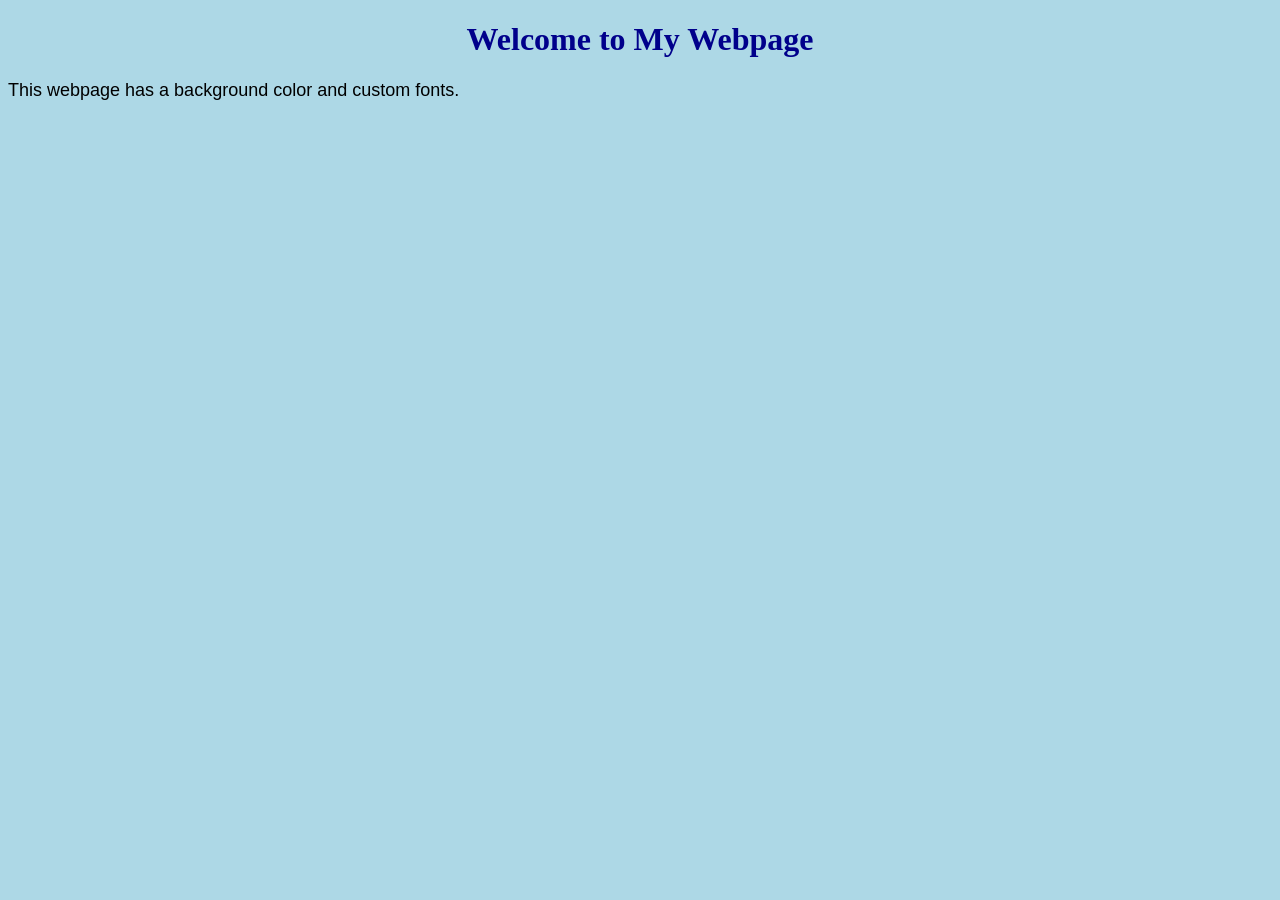
<file: index.html>
<!DOCTYPE html>
<html>
<head>
    <title>My Styled Webpage</title>

    <style>
        body {
            background-color: lightblue;
            font-family: Arial, sans-serif;
        }

        h1 {
            color: darkblue;
            font-family: Georgia, serif;
            text-align: center;
        }

        p {
            color: black;
            font-family: Verdana, sans-serif;
            font-size: 18px;
        }
    </style>
</head>

<body>

    <h1>Welcome to My Webpage</h1>

    <p>This webpage has a background color and custom fonts.</p>

</body>
</html>
</file>
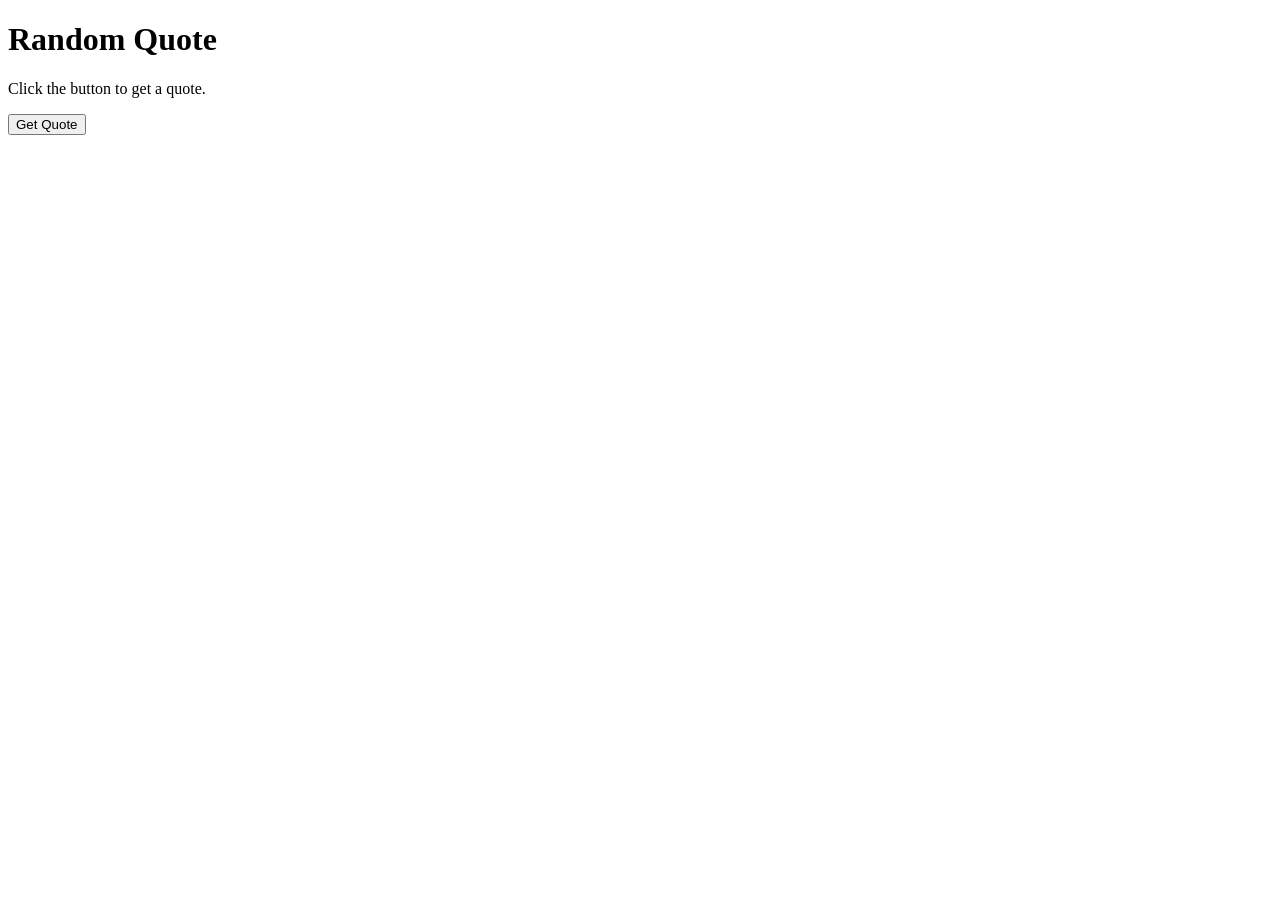
<file: api.html>
<!DOCTYPE html>
<html>
<head>
    <title>Quote Generator</title>
</head>

<body>

    <h1>Random Quote</h1>

    <p id="quote">Click the button to get a quote.</p>

    <button onclick="getQuote()">Get Quote</button>

    <script src="newscript3.js"></script>

</body>
</html>
</file>
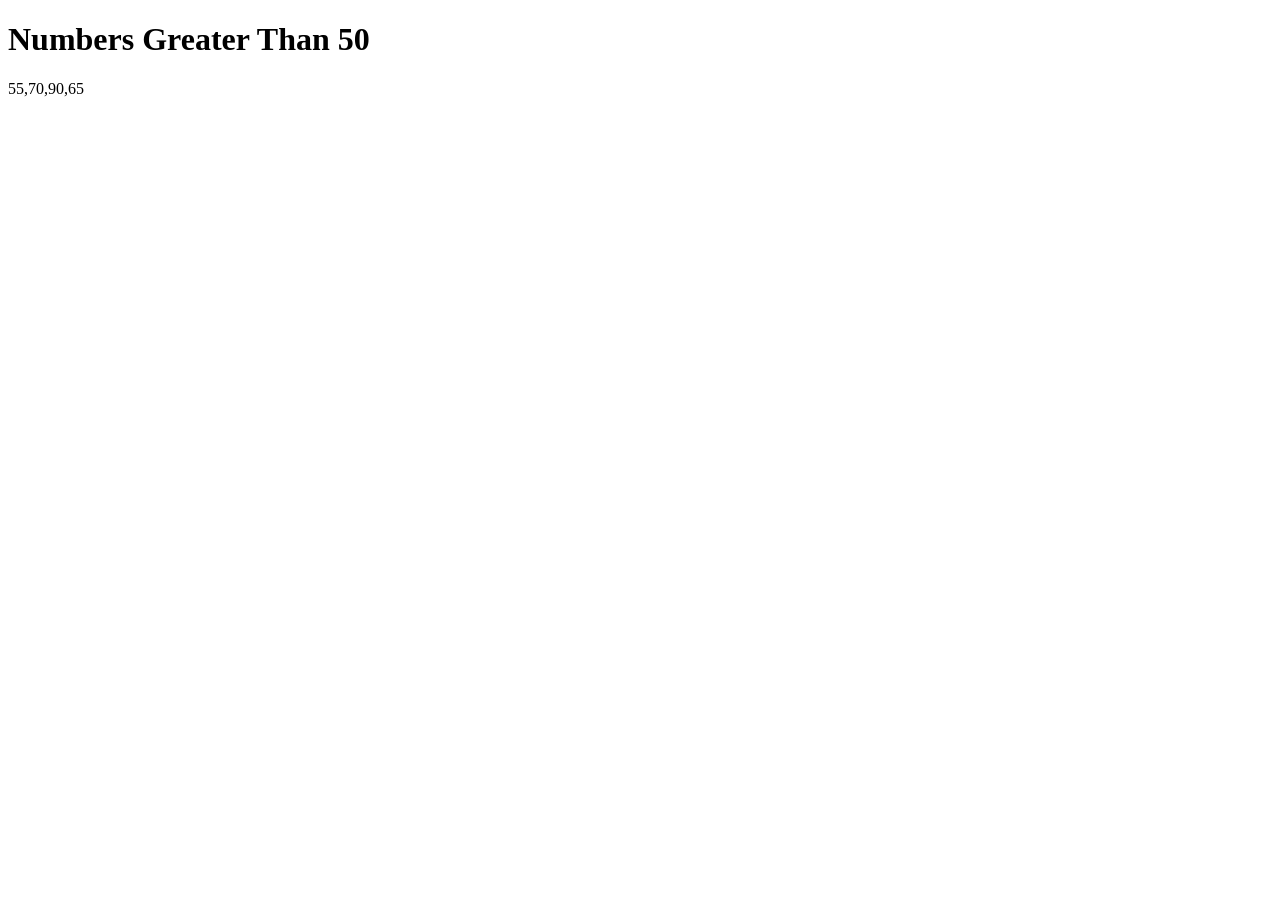
<file: array.html>
<!DOCTYPE html>
<html>
<head>
    <title>Filter Numbers</title>
</head>

<body>

    <h1>Numbers Greater Than 50</h1>

    <p id="result"></p>

    <script src="newscript4.js"></script>

</body>
</html>
</file>
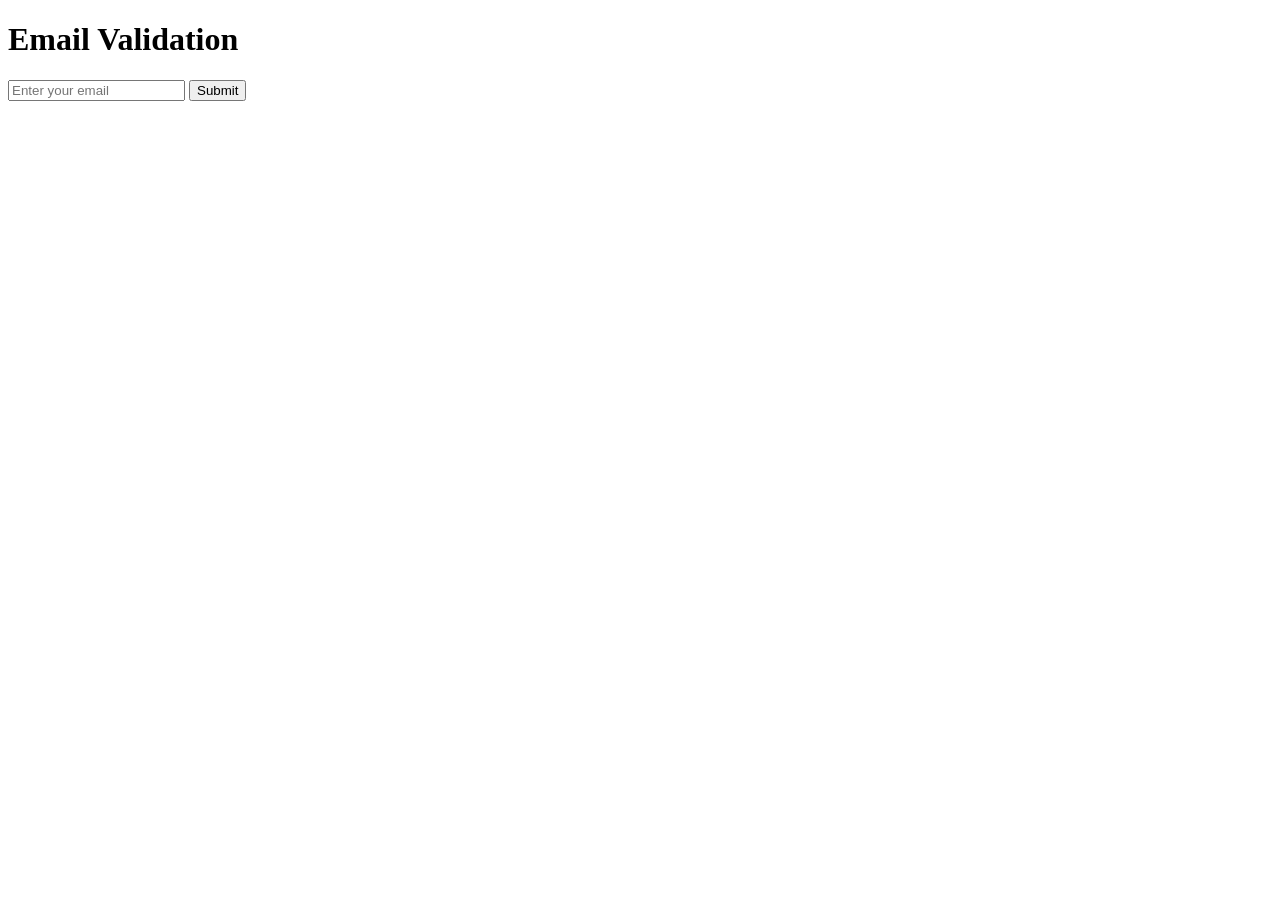
<file: email.html>
<!DOCTYPE html>
<html>
<head>
    <title>Email Validation</title>
</head>

<body>

    <h1>Email Validation</h1>

    <input type="text" id="email" placeholder="Enter your email">

    <button onclick="validateEmail()">Submit</button>

    <p id="message"></p>

    <script src="newscript2.js"></script>

</body>
</html>
</file>
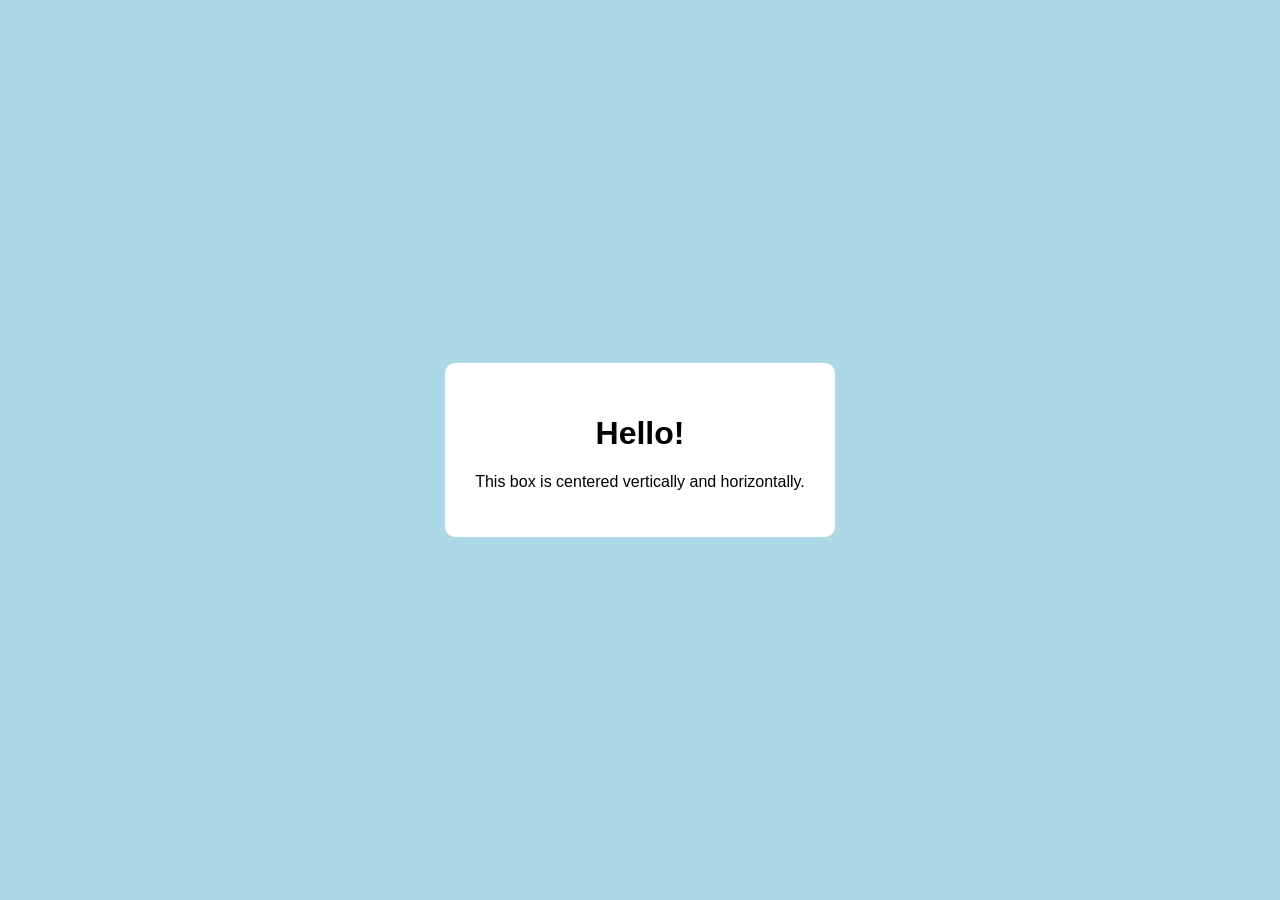
<file: flexbox.html>
<!DOCTYPE html>
<html>
<head>
    <title>Flexbox Centering</title>

    <style>
        body {
            margin: 0;
            height: 100vh;
            display: flex;
            justify-content: center;
            align-items: center;
            background-color: lightblue;
            font-family: Arial, sans-serif;
        }

        .box {
            background-color: white;
            padding: 30px;
            text-align: center;
            border-radius: 10px;
        }
    </style>
</head>

<body>

    <div class="box">
        <h1>Hello!</h1>
        <p>This box is centered vertically and horizontally.</p>
    </div>

</body>
</html>
</file>
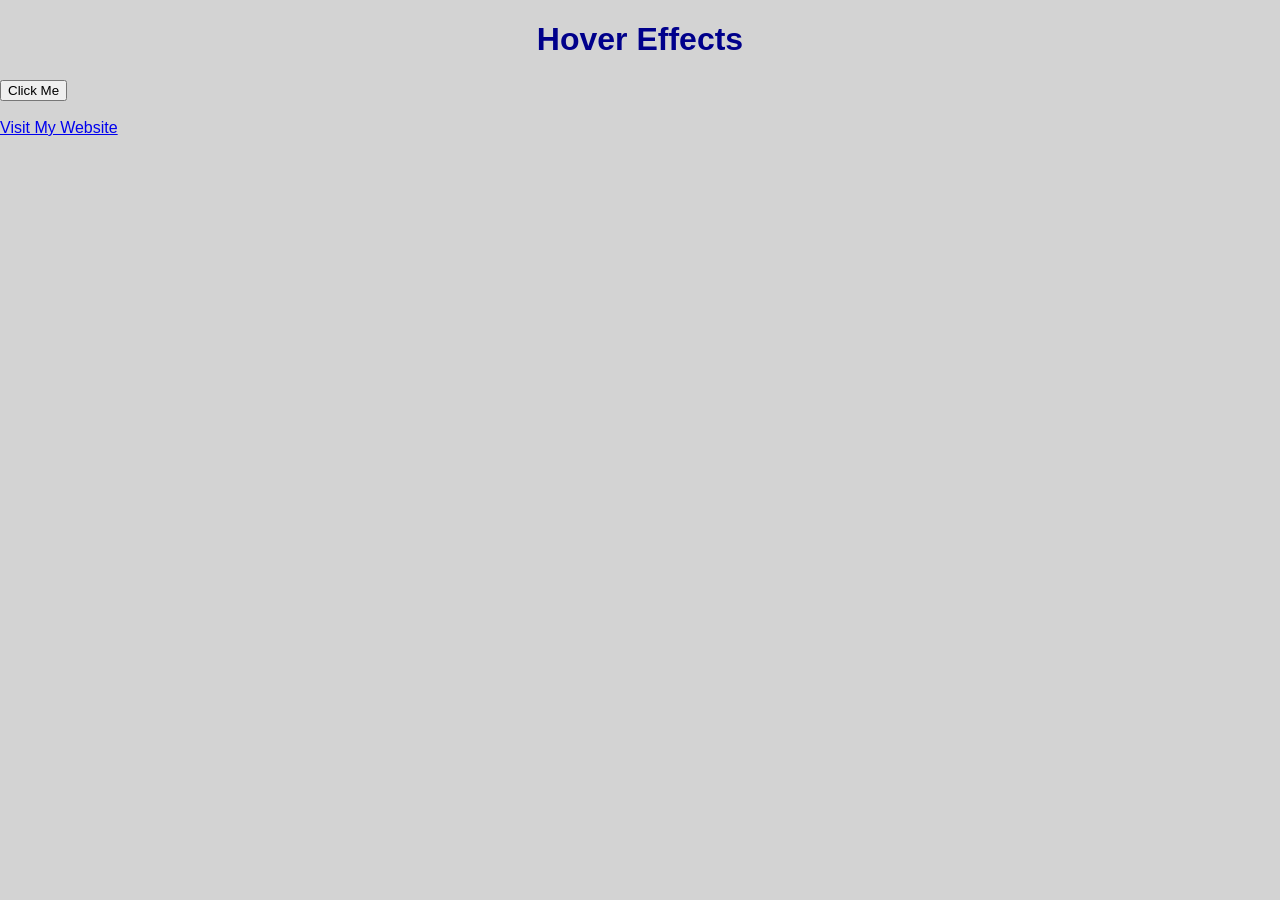
<file: hover.html>
<!DOCTYPE html>
<html>
<head>
    <title>Hover Effects</title>
    <link rel="stylesheet" href="style.css">
</head>

<body>

    <h1>Hover Effects</h1>

    <button>Click Me</button>

    <br><br>

    <a href="#">Visit My Website</a>

</body>
</html>
</file>
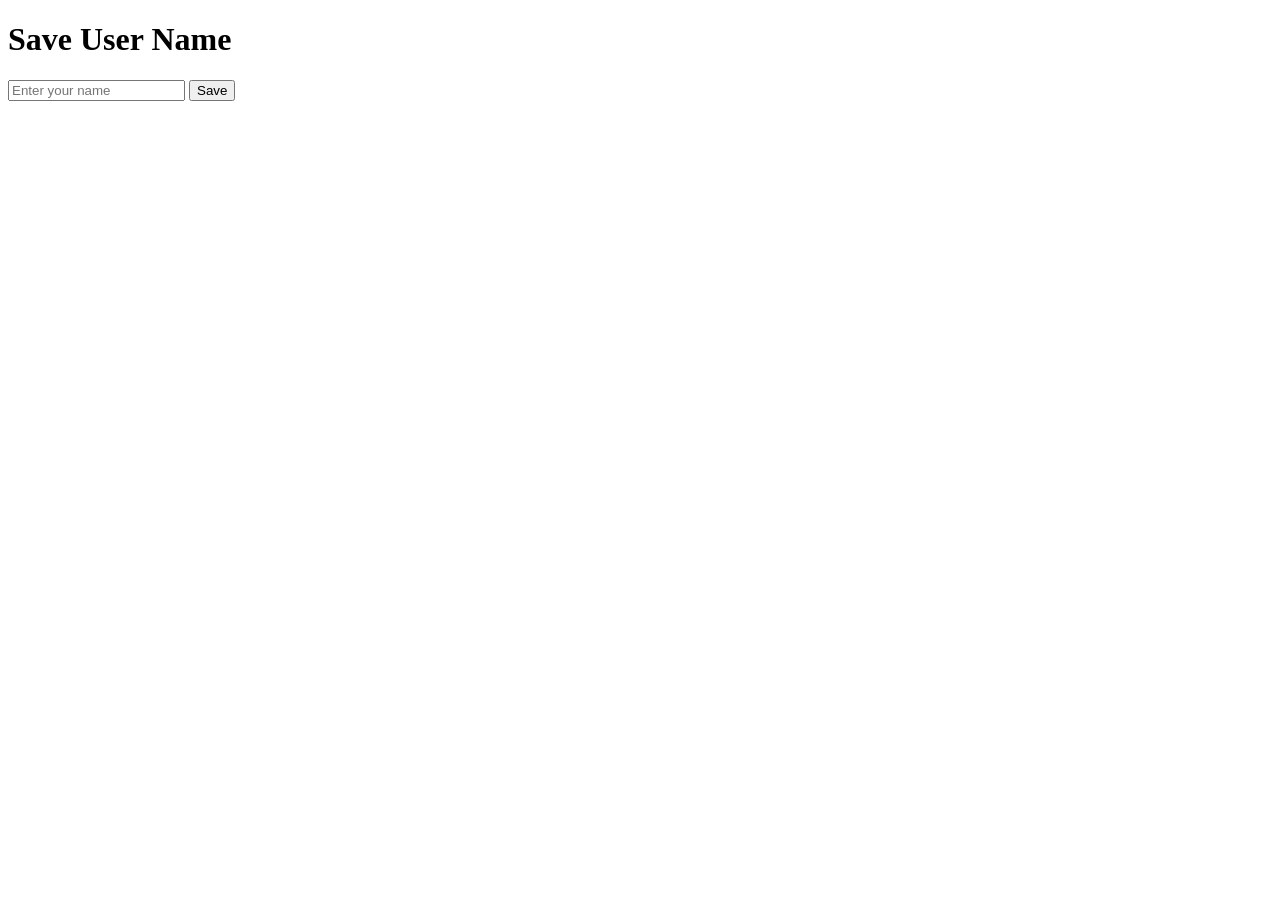
<file: locolstorage.html>
<!DOCTYPE html>
<html>
<head>
    <title>Local Storage</title>
</head>

<body>

    <h1>Save User Name</h1>

    <input type="text" id="username" placeholder="Enter your name">

    <button onclick="saveName()">Save</button>

    <h2 id="display"></h2>

    <script src="newscript.js"></script>

</body>
</html>
</file>
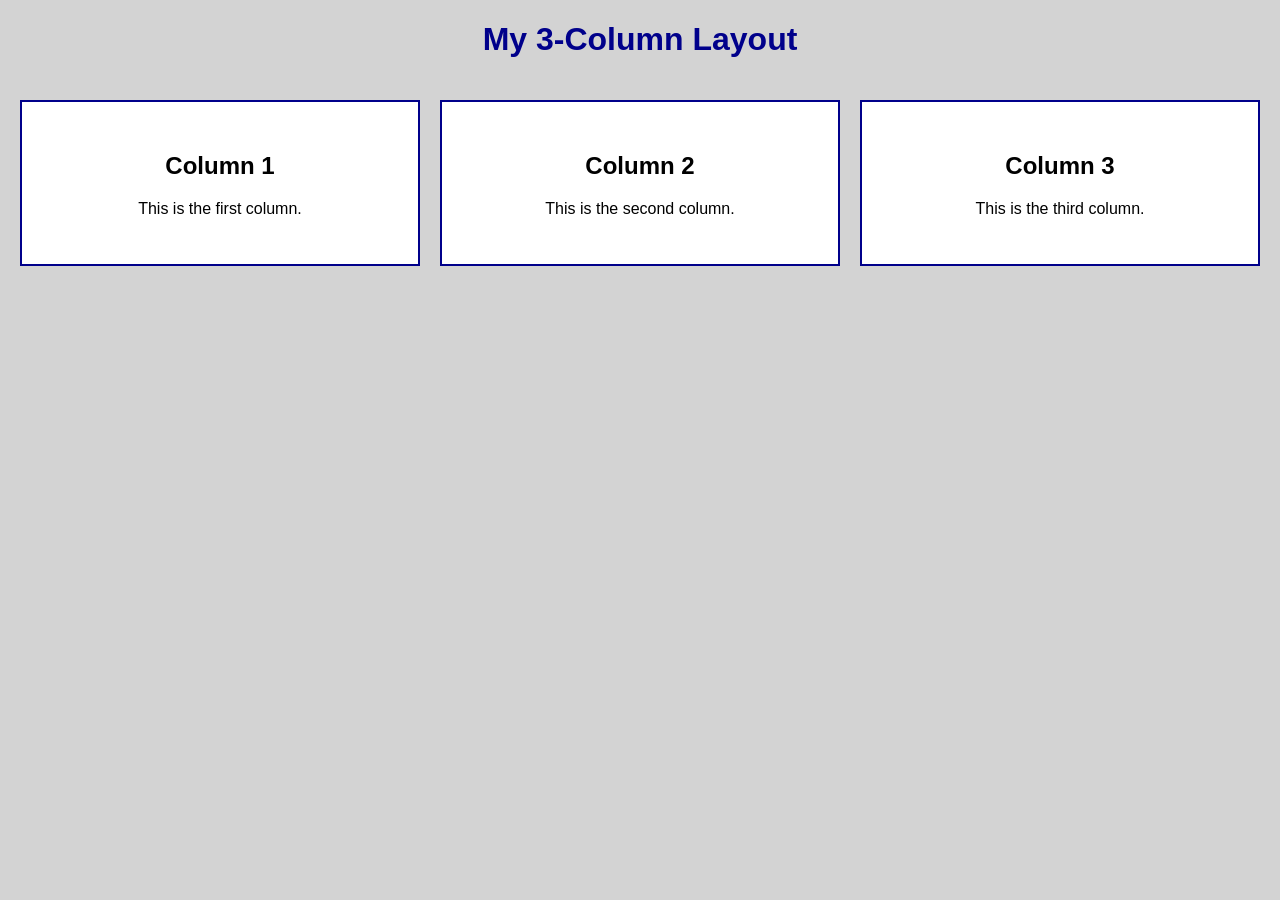
<file: responsive..html>
<!DOCTYPE html>
<html>
<head>
    <title>CSS Grid Layout</title>
    <link rel="stylesheet" href="style.css">
</head>

<body>

    <h1>My 3-Column Layout</h1>

    <div class="container">

        <div class="box">
            <h2>Column 1</h2>
            <p>This is the first column.</p>
        </div>

        <div class="box">
            <h2>Column 2</h2>
            <p>This is the second column.</p>
        </div>

        <div class="box">
            <h2>Column 3</h2>
            <p>This is the third column.</p>
        </div>

    </div>

</body>
</html>
</file>
<file: style.css>
body {
    margin: 0;
    font-family: Arial, sans-serif;
    background-color: lightgray;
}

h1 {
    text-align: center;
    color: darkblue;
}

.container {
    display: grid;
    grid-template-columns: repeat(3, 1fr);
    gap: 20px;
    padding: 20px;
}

.box {
    background-color: white;
    padding: 30px;
    text-align: center;
    border: 2px solid darkblue;
}

/* Responsive layout */
@media (max-width: 768px) {
    .container {
        grid-template-columns: 1fr;
    }
}
</file>
